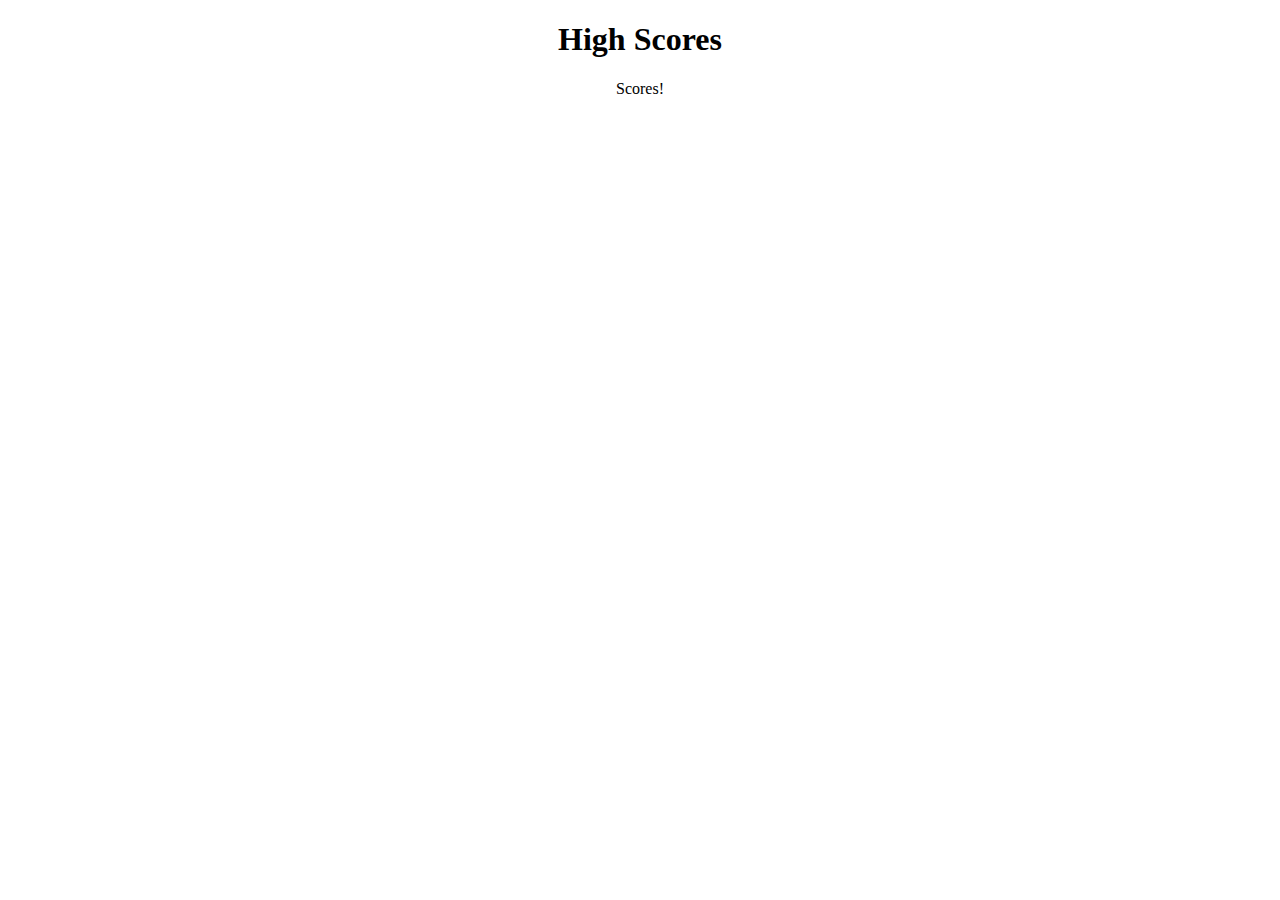
<file: index.html>
<!DOCTYPE html>
<html lang="en">

    <head>
        <meta charset="UTF-8">
        <meta name="viewport" content="width=device-width, initial-scale=1.0">
        <title>Pokemon Quiz</title>
        <link rel="stylesheet" href="style.css">
    </head>

    <body>
        <nav class="ui menu">
        </nav>
        <div class="ui">
            <div class="row centered heading">
                <h1>
                    High Scores
                </h1>
            </div>
            <div class="row centered">
                <div class="column" id="tableDiv">
                    <table class="ui celled table unstackable">
                        <thead>
                            <tr>
                                <p>Scores!</p>
                            </tr>
                        </thead>
                        <tbody id="table-body">
                        </tbody>
                    </table>
                </div>
            </div>
        </div>

        <script src="https://code.jquery.com/jquery-3.5.1.min.js"
            integrity="sha256-9/aliU8dGd2tb6OSsuzixeV4y/faTqgFtohetphbbj0=" crossorigin="anonymous"></script>
        <script src="script.js"></script>
    </body>

</html>
</file>
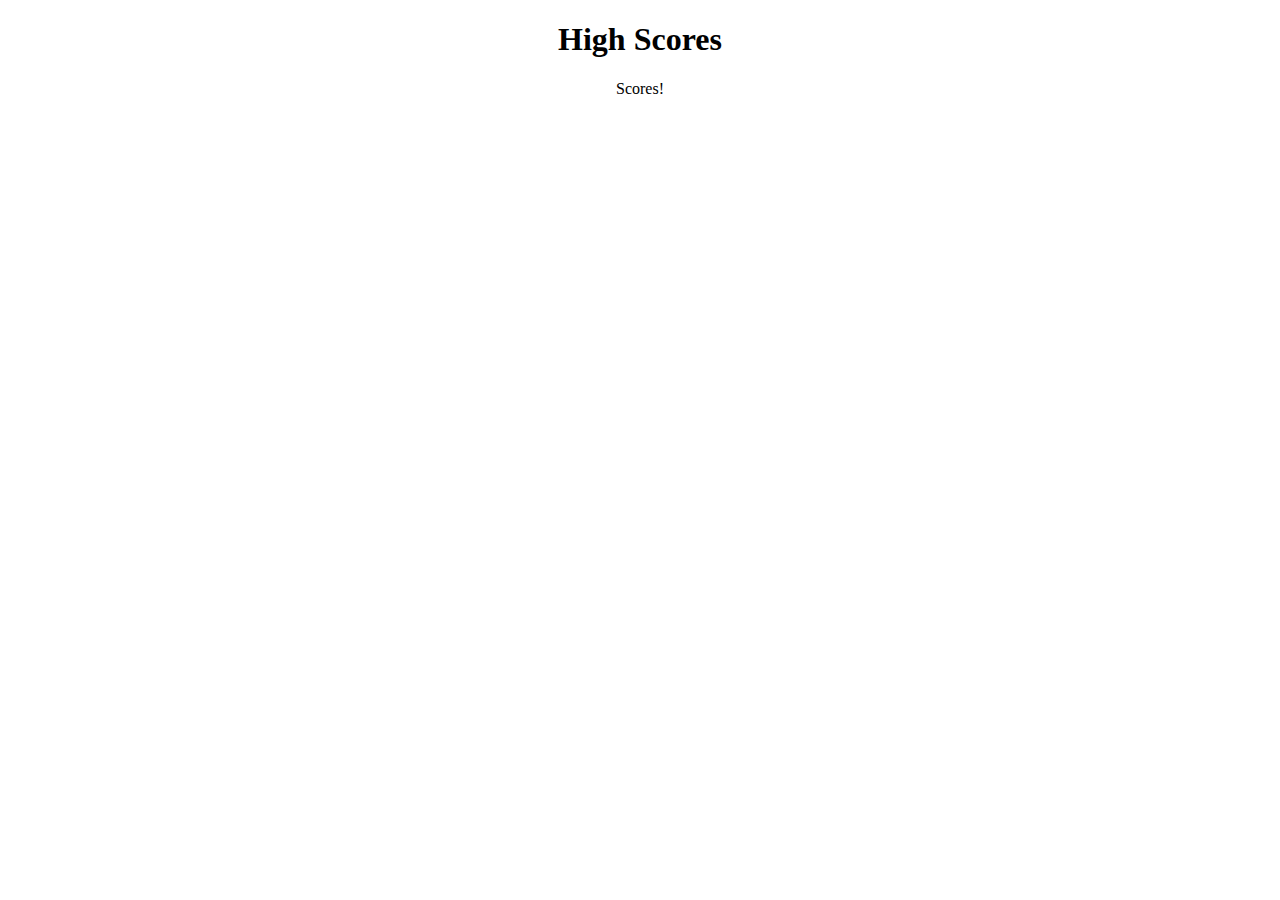
<file: scores.html>
<!DOCTYPE html>
<html lang="en">

    <head>
        <meta charset="UTF-8">
        <meta name="viewport" content="width=device-width, initial-scale=1.0">
        <title>Pokemon Quiz</title>
        <link rel="stylesheet" href="style.css">
    </head>

    <body>
        <nav class="ui menu">
        </nav>
        <div class="ui">
            <div class="row centered heading">
                <h1>
                    High Scores
                </h1>
            </div>
            <div class="row centered">
                <div class="column" id="tableDiv">
                    <table class="ui celled table unstackable">
                        <thead>
                            <tr>
                                <p>Scores!</p>
                            </tr>
                        </thead>
                        <tbody id="table-body">
                        </tbody>
                    </table>
                </div>
            </div>
        </div>

        <script src="https://code.jquery.com/jquery-3.5.1.min.js"
            integrity="sha256-9/aliU8dGd2tb6OSsuzixeV4y/faTqgFtohetphbbj0=" crossorigin="anonymous"></script>
        <script src="script.js"></script>
    </body>

</html>
</file>
<file: style.css>
.right {
    position: relative;
    float: right;
}

.container {
    text-align: center;
    margin-top: 200px;
    padding: auto; 
}

.scores {
    margin-top: 20px; 
    margin-left: 20px; 
}

.centered {
    text-align: center;
}

.heading {
    margin-top: 200p
}
</file>
